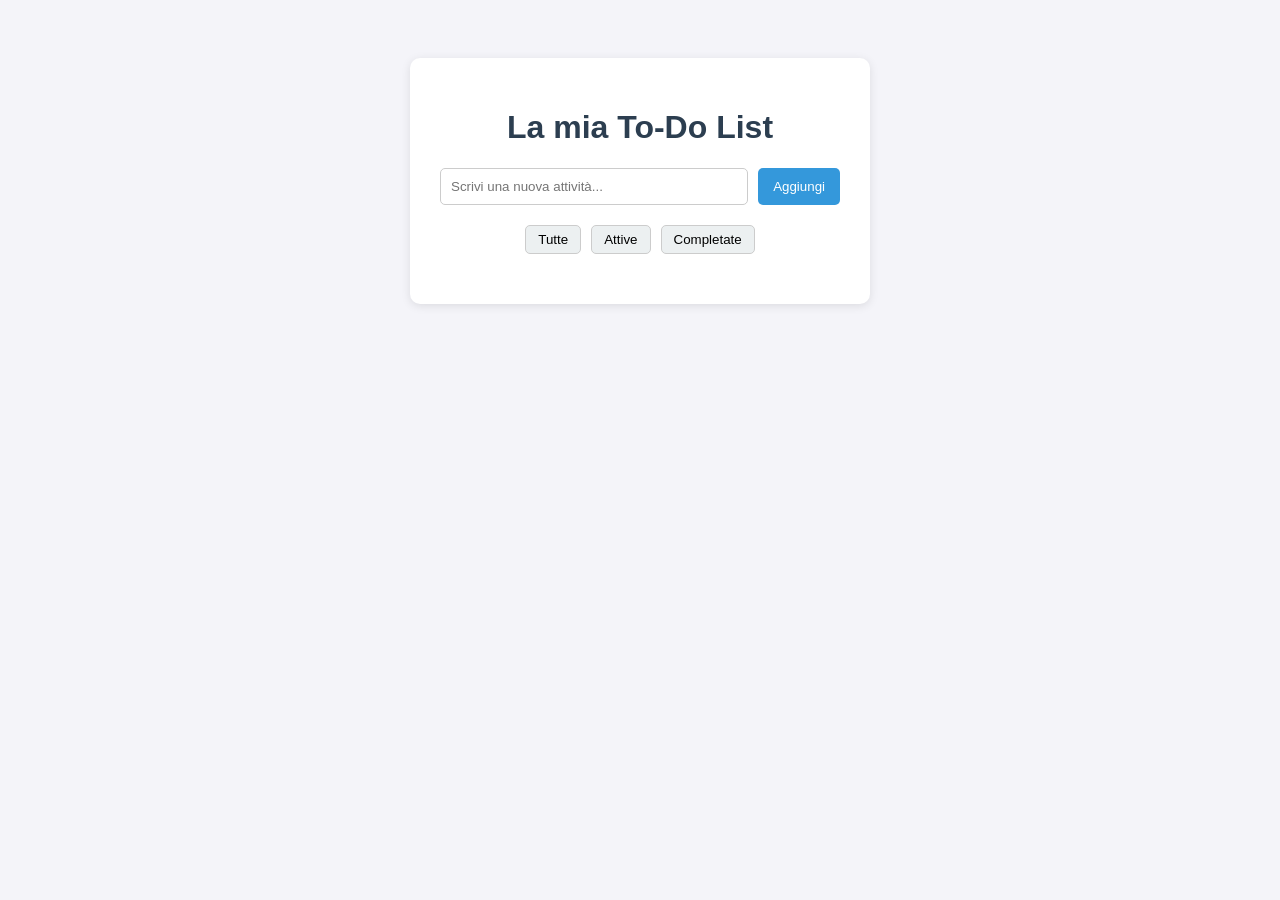
<file: todo-list/index.html>
<!DOCTYPE html>
<html lang="it">
<head>
  <meta charset="UTF-8">
  <title>To-Do List</title>
  <link rel="stylesheet" href="style.css">
</head>
<body>

  <div class="app">
    <h1>La mia To-Do List</h1>

    <div class="input-area">
      <input type="text" id="input-attivita" placeholder="Scrivi una nuova attività...">
      <button id="btn-aggiungi">Aggiungi</button>
    </div>

    <div class="filtri">
      <button class="btn-filtro" data-filtro="tutte">Tutte</button>
      <button class="btn-filtro" data-filtro="attive">Attive</button>
      <button class="btn-filtro" data-filtro="completate">Completate</button>
    </div>

    <ul id="lista-attivita">
      <!-- qui appariranno le attività, generate da JavaScript -->
    </ul>
  </div>

  <script src="script.js"></script>
</body>
</html>
</file>
<file: todo-list/style.css>
body {
  font-family: Arial, sans-serif;
  background-color: #f4f4f9;
  display: flex;
  justify-content: center;
  padding-top: 50px;
}

.app {
  background-color: white;
  padding: 30px;
  border-radius: 10px;
  box-shadow: 0 2px 10px rgba(0, 0, 0, 0.1);
  width: 400px;
}

h1 {
  text-align: center;
  color: #2c3e50;
}

.input-area {
  display: flex;
  gap: 10px;
  margin-bottom: 20px;
}

#input-attivita {
  flex: 1;
  padding: 10px;
  border: 1px solid #ccc;
  border-radius: 5px;
}

#btn-aggiungi {
  background-color: #3498db;
  color: white;
  border: none;
  padding: 10px 15px;
  border-radius: 5px;
  cursor: pointer;
}

.filtri {
  display: flex;
  gap: 10px;
  justify-content: center;
  margin-bottom: 20px;
}

.btn-filtro {
  background-color: #ecf0f1;
  border: 1px solid #ccc;
  padding: 6px 12px;
  border-radius: 5px;
  cursor: pointer;
}

#lista-attivita {
  list-style: none;
  padding: 0;
}

#lista-attivita li {
  display: flex;
  justify-content: space-between;
  align-items: center;
  padding: 10px;
  border-bottom: 1px solid #eee;
}

.completata {
  text-decoration: line-through;
  color: #999;
}

#lista-attivita button {
  background-color: #e74c3c;
  color: white;
  border: none;
  padding: 5px 10px;
  border-radius: 5px;
  cursor: pointer;
}
</file>
